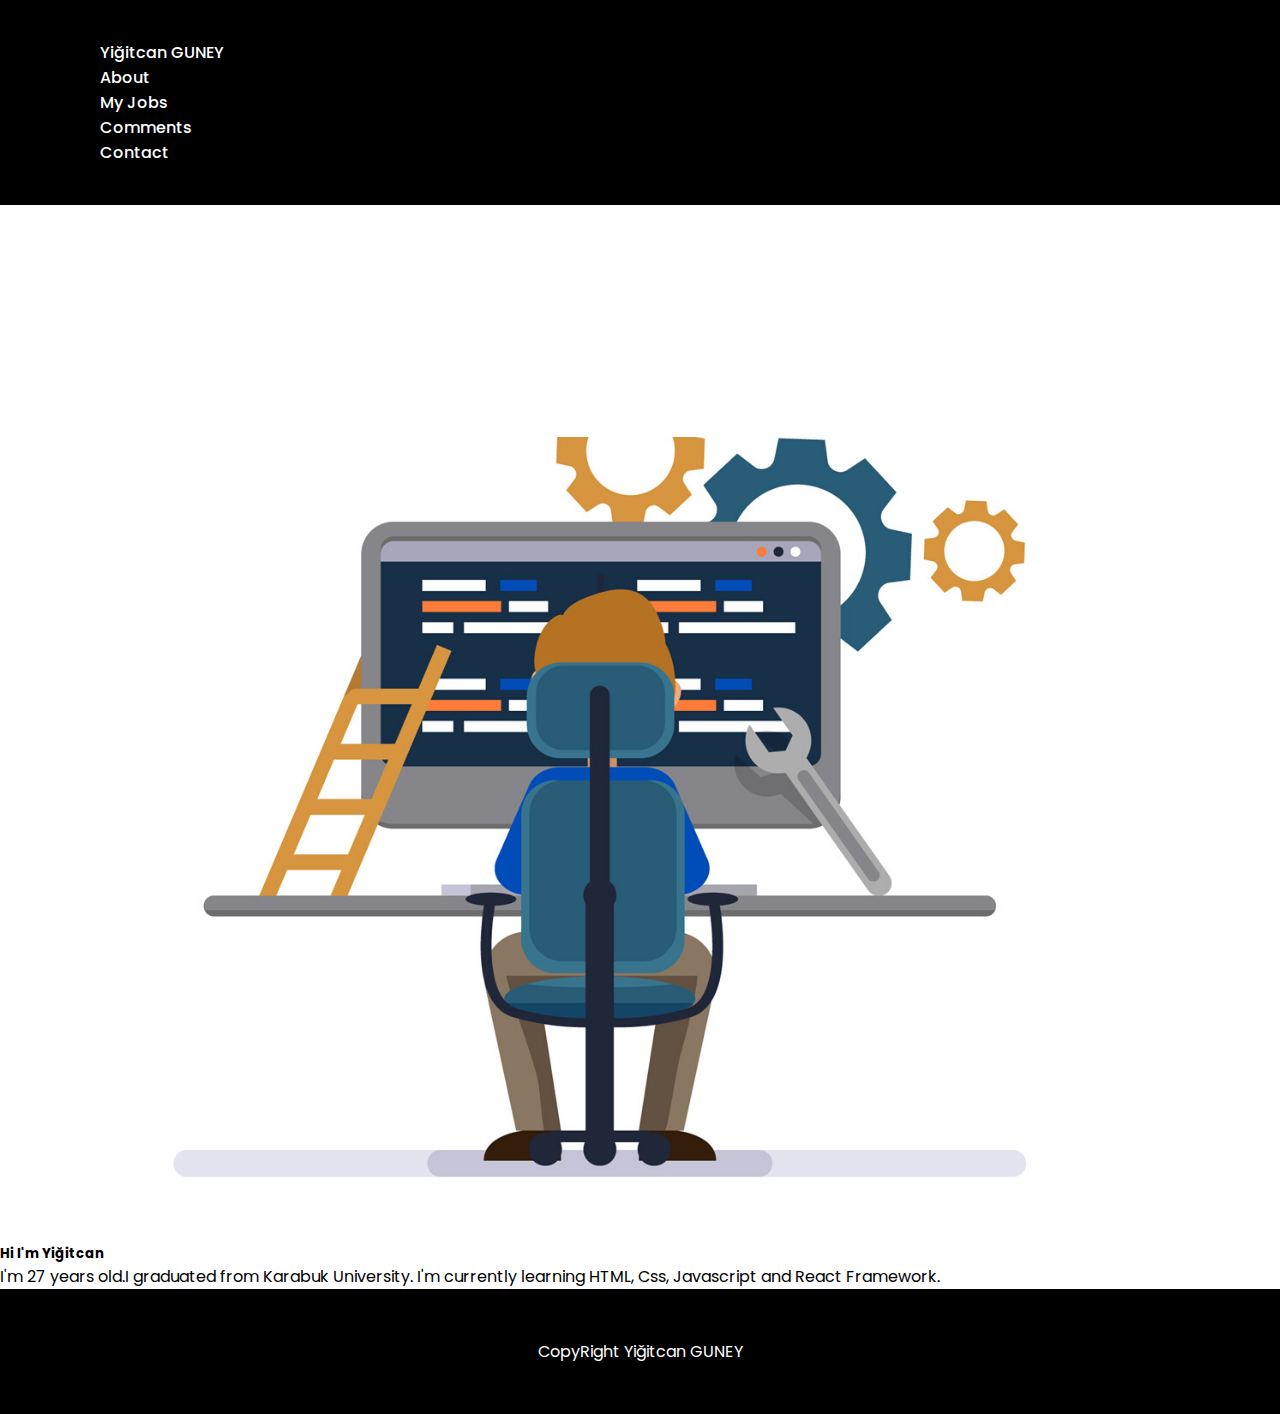
<file: konusarak-ogren/index.html>
<!doctype html>
<html lang="en">

<head>
    <!-- Required meta tags -->
    <meta charset="utf-8">
    <meta name="viewport" content="width=device-width, initial-scale=1">

    <!-- Bootstrap CSS -->
    <link href="https://cdn.jsdelivr.net/npm/bootstrap@5.1.3/dist/css/bootstrap.min.css" rel="stylesheet"
        integrity="sha384-1BmE4kWBq78iYhFldvKuhfTAU6auU8tT94WrHftjDbrCEXSU1oBoqyl2QvZ6jIW3" crossorigin="anonymous">
    <link rel="stylesheet" href="https://use.fontawesome.com/releases/v5.15.4/css/all.css"
        integrity="sha384-DyZ88mC6Up2uqS4h/KRgHuoeGwBcD4Ng9SiP4dIRy0EXTlnuz47vAwmeGwVChigm" crossorigin="anonymous">
    <link rel="stylesheet" href="index.css">
    <title>Hello, world!</title>
</head>

<body style="overflow-x: hidden;">
    <header>
        <div class="menu-bar fixed-top">
            <nav class="navbar navbar-expand-lg navbar-light">

                <div class="container-fluid">
                    <a class="navbar-brand text-white fw-bold fs-2" href="index.html">Yiğitcan GUNEY</a>
                    <span class="navbar-toggler text-white border-0" type="button" data-bs-toggle="collapse"
                        data-bs-target="#navbarSupportedContent" aria-controls="navbarSupportedContent"
                        aria-expanded="false" aria-label="Toggle navigation">
                        <i class="fas fa-bars"></i>
                    </span>
                    <div class="collapse navbar-collapse" id="navbarSupportedContent">
                        <ul class="navbar-nav ms-auto mb-2 mb-lg-0 ">

                            <li class="nav-item">
                                <a class="nav-link text-white" href="about.html">About</a>
                            </li>

                            <li class="nav-item">
                                <a class="nav-link  text-white" href="my-jobs.html">My Jobs</a>
                            </li>
                            <li class="nav-item">
                                <a class="nav-link  text-white" href="comments.html">Comments</a>
                            </li>
                            <li class="nav-item">
                                <a class="nav-link  text-white" href="contact.html">Contact</a>
                            </li>
                        </ul>

                    </div>
                </div>
            </nav>
        </div>
    </header>

    <main>
        <div class="row" style="padding-top: 2rem;">
            <div class="col-md-5 col-sm-12 img-content offset-md-1 offset-sm-1">
                <img class="w-100" src="./img/developer.png" alt="">
            </div>
            <div class="col-md-5 col-sm-11 offset-sm-1">
                <h5 class="text-muted">Hi I'm Yiğitcan</h5>
                <p class="fs-5 mt-5  ">I'm 27 years old.I graduated from Karabuk University. I'm
                    currently learning HTML, Css, Javascript and React Framework. </p>
            </div>

            <div class="col-sm-12 col-md-12">
                <div class="row">
                    <div class="col-sm-12 col-md-12 col-lg-12 col-xl-6 text-center text-white p-5 "
                        style="background-color: #D55E00;">
                        <i class="fab fa-html5 fa-4x"></i>
                    </div>
                    <div class="col-sm-12 col-md-12 col-lg-12 col-xl-6  text-center text-white p-5 "
                        style="background-color: #2EA3D5;">
                        <i class="fab fa-css3-alt fa-4x"></i>
                    </div>
                    <div class="col-sm-12 col-md-12 col-lg-12 col-xl-6  text-center text-white p-5 "
                        style="background-color: #EAD41C;">
                        <i class="fab fa-js fa-4x"></i>
                    </div>
                    <div class="col-sm-12 col-md-12 col-lg-12 col-xl-6  text-center text-white p-5 "
                        style="background-color: #46CAF2;">
                        <i class="fab fa-react fa-4x"></i>
                    </div>
                </div>
            </div>

        </div>
    </main>

    <footer class="footer mt-auto">
        CopyRight <i class="fas fa-copyright"></i> Yiğitcan GUNEY
    </footer>




    <!-- Optional JavaScript; choose one of the two! -->
    <script src="https://code.jquery.com/jquery-3.6.0.min.js"></script>

    <!-- Option 1: Bootstrap Bundle with Popper -->
    <script src="https://cdn.jsdelivr.net/npm/bootstrap@5.1.3/dist/js/bootstrap.bundle.min.js"
        integrity="sha384-ka7Sk0Gln4gmtz2MlQnikT1wXgYsOg+OMhuP+IlRH9sENBO0LRn5q+8nbTov4+1p"
        crossorigin="anonymous"></script>

    <!-- Option 2: Separate Popper and Bootstrap JS -->
    <!--
    <script src="https://cdn.jsdelivr.net/npm/@popperjs/core@2.10.2/dist/umd/popper.min.js" integrity="sha384-7+zCNj/IqJ95wo16oMtfsKbZ9ccEh31eOz1HGyDuCQ6wgnyJNSYdrPa03rtR1zdB" crossorigin="anonymous"></script>
    <script src="https://cdn.jsdelivr.net/npm/bootstrap@5.1.3/dist/js/bootstrap.min.js" integrity="sha384-QJHtvGhmr9XOIpI6YVutG+2QOK9T+ZnN4kzFN1RtK3zEFEIsxhlmWl5/YESvpZ13" crossorigin="anonymous"></script>
    -->
    <script src="index.js"></script>
</body>

</html>
</file>
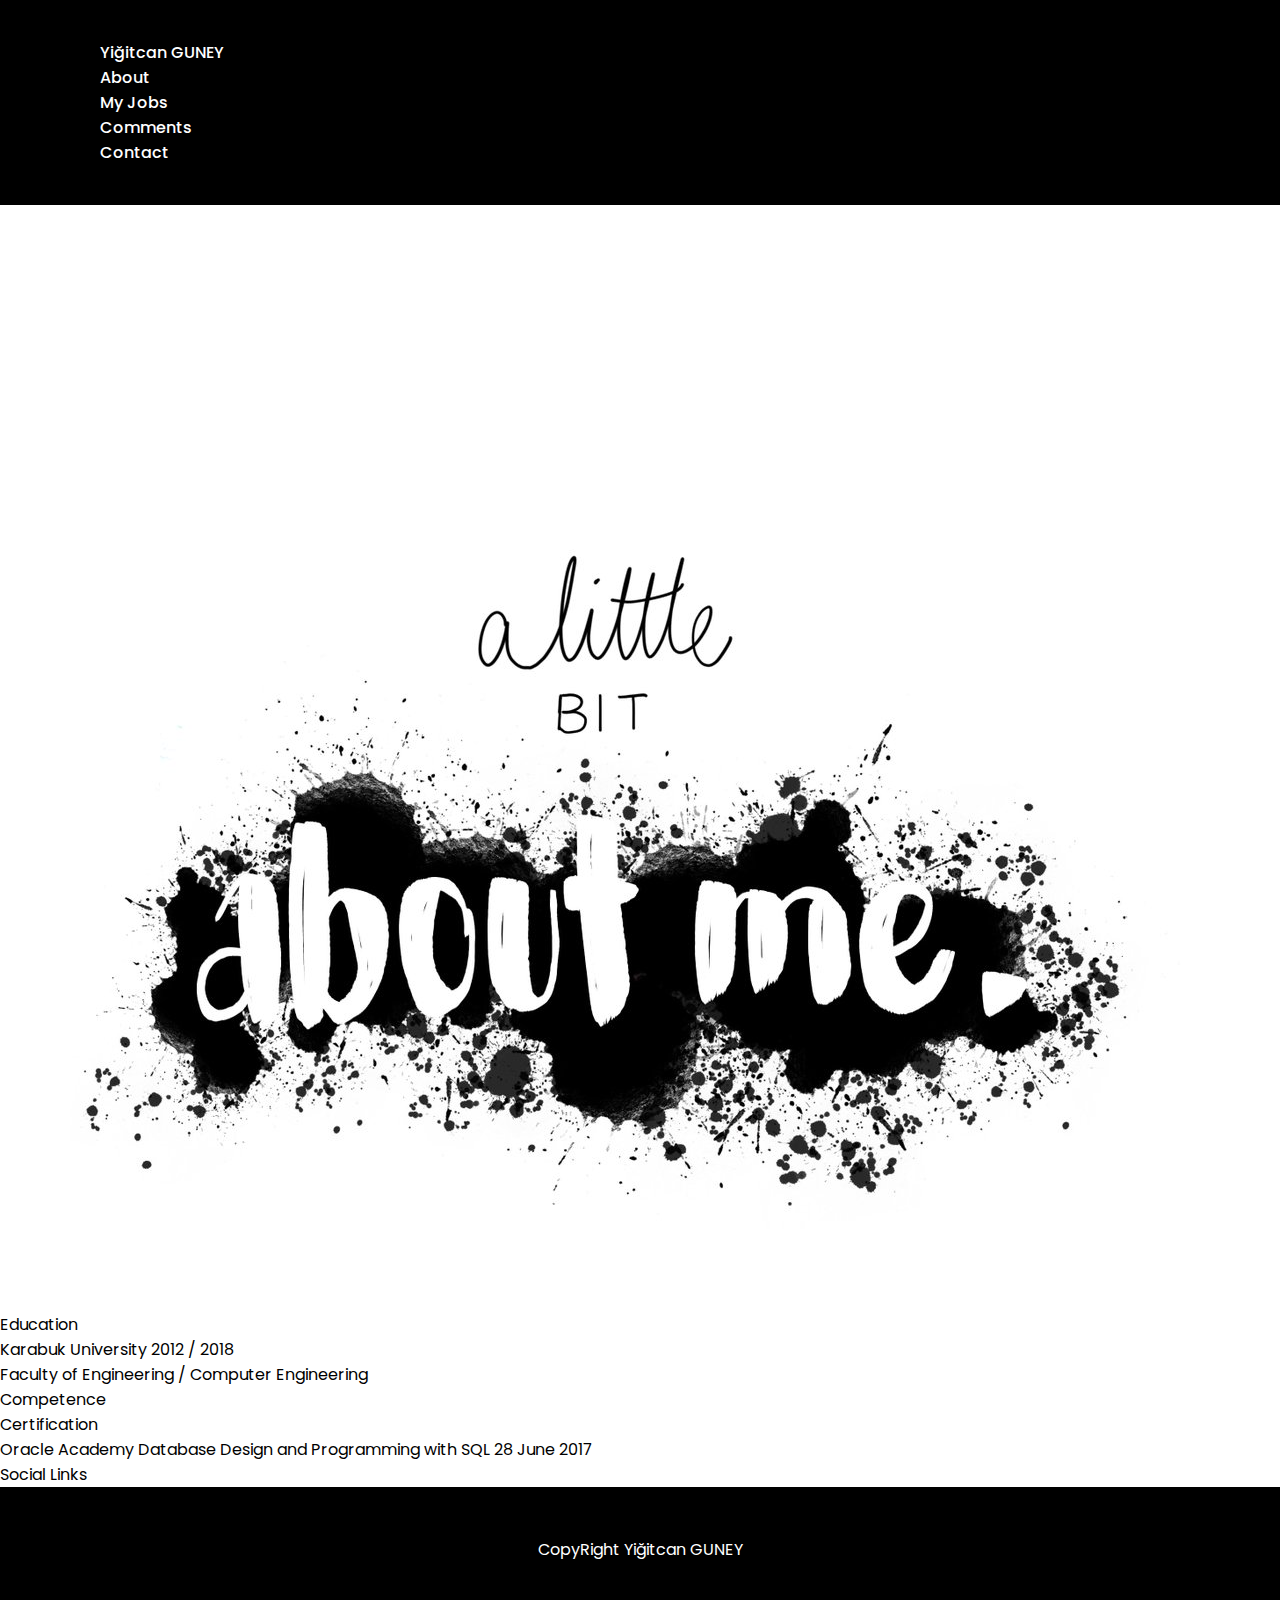
<file: konusarak-ogren/about.html>
<!doctype html>
<html lang="en">

<head>
    <!-- Required meta tags -->
    <meta charset="utf-8">
    <meta name="viewport" content="width=device-width, initial-scale=1">

    <!-- Bootstrap CSS -->
    <link href="https://cdn.jsdelivr.net/npm/bootstrap@5.1.3/dist/css/bootstrap.min.css" rel="stylesheet"
        integrity="sha384-1BmE4kWBq78iYhFldvKuhfTAU6auU8tT94WrHftjDbrCEXSU1oBoqyl2QvZ6jIW3" crossorigin="anonymous">
    <link rel="stylesheet" href="https://use.fontawesome.com/releases/v5.15.4/css/all.css"
        integrity="sha384-DyZ88mC6Up2uqS4h/KRgHuoeGwBcD4Ng9SiP4dIRy0EXTlnuz47vAwmeGwVChigm" crossorigin="anonymous">
    <link rel="stylesheet" href="index.css">
    <title>Hello, world!</title>
</head>

<body>
    <header>
        <div class="menu-bar fixed-top">
            <nav class="navbar navbar-expand-lg navbar-light">

                <div class="container-fluid">
                    <a class="navbar-brand text-white fw-bold fs-2" href="index.html">Yiğitcan GUNEY</a>
                    <span class="navbar-toggler text-white border-0" type="button" data-bs-toggle="collapse"
                        data-bs-target="#navbarSupportedContent" aria-controls="navbarSupportedContent"
                        aria-expanded="false" aria-label="Toggle navigation">
                        <i class="fas fa-bars"></i>
                    </span>
                    <div class="collapse navbar-collapse" id="navbarSupportedContent">
                        <ul class="navbar-nav ms-auto mb-2 mb-lg-0 ">

                            <li class="nav-item">
                                <a class="nav-link text-white" href="about.html">About</a>
                            </li>

                            <li class="nav-item">
                                <a class="nav-link  text-white" href="my-jobs.html">My Jobs</a>
                            </li>
                            <li class="nav-item">
                                <a class="nav-link  text-white" href="comments.html">Comments</a>
                            </li>
                            <li class="nav-item">
                                <a class="nav-link  text-white" href="contact.html">Contact</a>
                            </li>
                        </ul>

                    </div>
                </div>
            </nav>
        </div>
    </header>

    <main>
        <div id="about" class="row">
            <div class="col-sm-12 col-md-12 col-lg-6 col-xl-6">
                <img src="./img/about.jpg" class="w-100" alt="">

            </div>
            <div class="col-sm-12 col-md-12 col-lg-6 col-xl-6 text-center px-5">
                <div class="border-bottom education">
                    <p class="bg-dark text-white d-inline-block px-5 py-3"> Education</p>
                    <p>Karabuk University <span class="text-muted">2012 / 2018</span></p>
                    <p>Faculty of Engineering / Computer Engineering</p>
                </div>
                <div class="border-bottom mt-5  competence">
                    <p class="bg-dark text-white d-inline-block px-5 py-3"> Competence</p>
                    <div class="mt-4 mb-5">
                        <div class="row">
                            <div class="col-sm-6 col-md-3">
                                <span class="text-center "><i style="color: #278EC6;"
                                        class="fab fa-css3-alt fa-3x"></i></span>
                            </div>
                            <div class="col-sm-6 col-md-3">
                                <span class="text-center "><i style="color: #EAD41C;"
                                        class="fab fa-js-square fa-3x"></i></span>
                            </div>
                            <div class="col-sm-6 col-md-3">
                                <span class="text-center "><i style="color: #46CAF2;"
                                        class="fab fa-react fa-3x"></i></span>
                            </div>
                            <div class="col-sm-6 col-md-3">
                                <span class="text-center "><i style="color: #6237AD;"
                                        class="fab fa-bootstrap fa-3x"></i></span>
                            </div>
                        </div>
                    </div>
                </div>
                <div class="border-bottom mt-5 certification">
                    <p class="bg-dark text-white d-inline-block px-5 py-3"> Certification</p>

                    <p> Oracle Academy Database Design and Programming with SQL 28 June 2017 </p>
                </div>
                <div class="mt-5 mx-md-4 mx-sm-2 social  ">
                    <p class="bg-dark text-white mb-5  px-5 py-3"> Social Links</p>

                    <a target="_blank" href="https://www.linkedin.com/in/yigitcanguney/"><i
                            class="fab fa-linkedin fa-3x"></i></a>
                    <a target="_blank" href="https://github.com/yigitcanguney"><i class="fab fa-github fa-3x"></i></a>
                    <a target="_blank" href="https://www.instagram.com/ruomuhh/"><i
                            class="fab fa-instagram fa-3x"></i></a>
                    <a target="_blank" href="https://www.facebook.com/AliFiredd"><i
                            class="fab fa-facebook fa-3x"></i></a>
                    <a target="_blank" href="https://twitter.com/Yigitcangny"><i class="fab fa-twitter fa-3x"></i></a>
                    </ul>
                </div>
            </div>
        </div>
    </main>

    <footer class="footer mt-auto">
        CopyRight <i class="fas fa-copyright"></i> Yiğitcan GUNEY
    </footer>




    <!-- Optional JavaScript; choose one of the two! -->
    <script src="https://code.jquery.com/jquery-3.6.0.min.js"></script>

    <!-- Option 1: Bootstrap Bundle with Popper -->
    <script src="https://cdn.jsdelivr.net/npm/bootstrap@5.1.3/dist/js/bootstrap.bundle.min.js"
        integrity="sha384-ka7Sk0Gln4gmtz2MlQnikT1wXgYsOg+OMhuP+IlRH9sENBO0LRn5q+8nbTov4+1p"
        crossorigin="anonymous"></script>

    <!-- Option 2: Separate Popper and Bootstrap JS -->
    <!--
    <script src="https://cdn.jsdelivr.net/npm/@popperjs/core@2.10.2/dist/umd/popper.min.js" integrity="sha384-7+zCNj/IqJ95wo16oMtfsKbZ9ccEh31eOz1HGyDuCQ6wgnyJNSYdrPa03rtR1zdB" crossorigin="anonymous"></script>
    <script src="https://cdn.jsdelivr.net/npm/bootstrap@5.1.3/dist/js/bootstrap.min.js" integrity="sha384-QJHtvGhmr9XOIpI6YVutG+2QOK9T+ZnN4kzFN1RtK3zEFEIsxhlmWl5/YESvpZ13" crossorigin="anonymous"></script>
    -->
    <script src="index.js"></script>
</body>

</html>
</file>
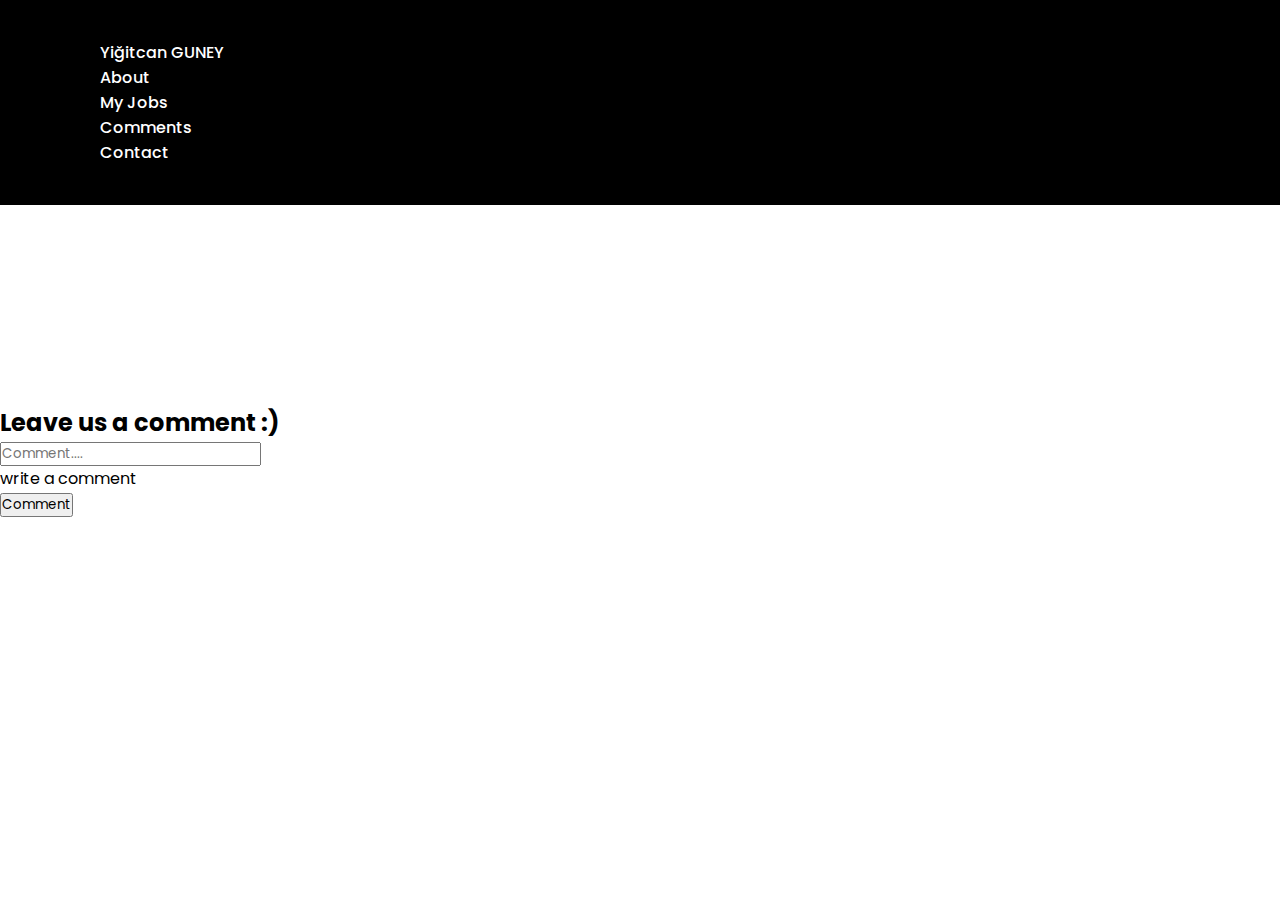
<file: konusarak-ogren/comments.html>
<!doctype html>
<html lang="en">

<head>
    <!-- Required meta tags -->
    <meta charset="utf-8">
    <meta name="viewport" content="width=device-width, initial-scale=1">

    <!-- Bootstrap CSS -->
    <link href="https://cdn.jsdelivr.net/npm/bootstrap@5.1.3/dist/css/bootstrap.min.css" rel="stylesheet"
        integrity="sha384-1BmE4kWBq78iYhFldvKuhfTAU6auU8tT94WrHftjDbrCEXSU1oBoqyl2QvZ6jIW3" crossorigin="anonymous">
    <link rel="stylesheet" href="https://use.fontawesome.com/releases/v5.15.4/css/all.css"
        integrity="sha384-DyZ88mC6Up2uqS4h/KRgHuoeGwBcD4Ng9SiP4dIRy0EXTlnuz47vAwmeGwVChigm" crossorigin="anonymous">
    <link rel="stylesheet" href="index.css">
    <title>Hello, world!</title>
</head>

<body style="padding-bottom: 50px;">
    <header>
        <div class="menu-bar fixed-top">
            <nav class="navbar navbar-expand-lg navbar-light">

                <div class="container-fluid">
                    <a class="navbar-brand text-white fw-bold fs-2" href="index.html">Yiğitcan GUNEY</a>
                    <span class="navbar-toggler text-white border-0" type="button" data-bs-toggle="collapse"
                        data-bs-target="#navbarSupportedContent" aria-controls="navbarSupportedContent"
                        aria-expanded="false" aria-label="Toggle navigation">
                        <i class="fas fa-bars"></i>
                    </span>
                    <div class="collapse navbar-collapse" id="navbarSupportedContent">
                        <ul class="navbar-nav ms-auto mb-2 mb-lg-0 ">

                            <li class="nav-item">
                                <a class="nav-link text-white" href="about.html">About</a>
                            </li>

                            <li class="nav-item">
                                <a class="nav-link  text-white" href="my-jobs.html">My Jobs</a>
                            </li>
                            <li class="nav-item">
                                <a class="nav-link  text-white" href="comments.html">Comments</a>
                            </li>
                            <li class="nav-item">
                                <a class="nav-link  text-white" href="contact.html">Contact</a>
                            </li>
                        </ul>

                    </div>
                </div>
            </nav>
        </div>
    </header>

    <main class="comment-main">
        <h2 class="text-center mb-5">Leave us a comment :)</h2>
        <div class="row">
            <div class="col-md-4 offset-md-4">
                <form>
                    <div class="mb-3">
                        <input type="text" class="form-control" id="formComment" aria-describedby="Comment"
                            placeholder="Comment....">
                        <div id="comment" class="form-text">write a comment</div>
                    </div>
                    <button id="getComment" type="submit" class="btn btn-outline-secondary">Comment</button>
                </form>


            </div>

            <div id="commentContainer" class="col-md-8 offset-md-2 col-lg-4 offset-lg-4">
                
            </div>
        </div>
    </main>






    <!-- Optional JavaScript; choose one of the two! -->
    <script src="https://code.jquery.com/jquery-3.6.0.min.js"></script>

    <!-- Option 1: Bootstrap Bundle with Popper -->
    <script src="https://cdn.jsdelivr.net/npm/bootstrap@5.1.3/dist/js/bootstrap.bundle.min.js"
        integrity="sha384-ka7Sk0Gln4gmtz2MlQnikT1wXgYsOg+OMhuP+IlRH9sENBO0LRn5q+8nbTov4+1p"
        crossorigin="anonymous"></script>

    <!-- Option 2: Separate Popper and Bootstrap JS -->
    <!--
    <script src="https://cdn.jsdelivr.net/npm/@popperjs/core@2.10.2/dist/umd/popper.min.js" integrity="sha384-7+zCNj/IqJ95wo16oMtfsKbZ9ccEh31eOz1HGyDuCQ6wgnyJNSYdrPa03rtR1zdB" crossorigin="anonymous"></script>
    <script src="https://cdn.jsdelivr.net/npm/bootstrap@5.1.3/dist/js/bootstrap.min.js" integrity="sha384-QJHtvGhmr9XOIpI6YVutG+2QOK9T+ZnN4kzFN1RtK3zEFEIsxhlmWl5/YESvpZ13" crossorigin="anonymous"></script>
    -->
    <script src="index.js"></script>
</body>

</html>
</file>
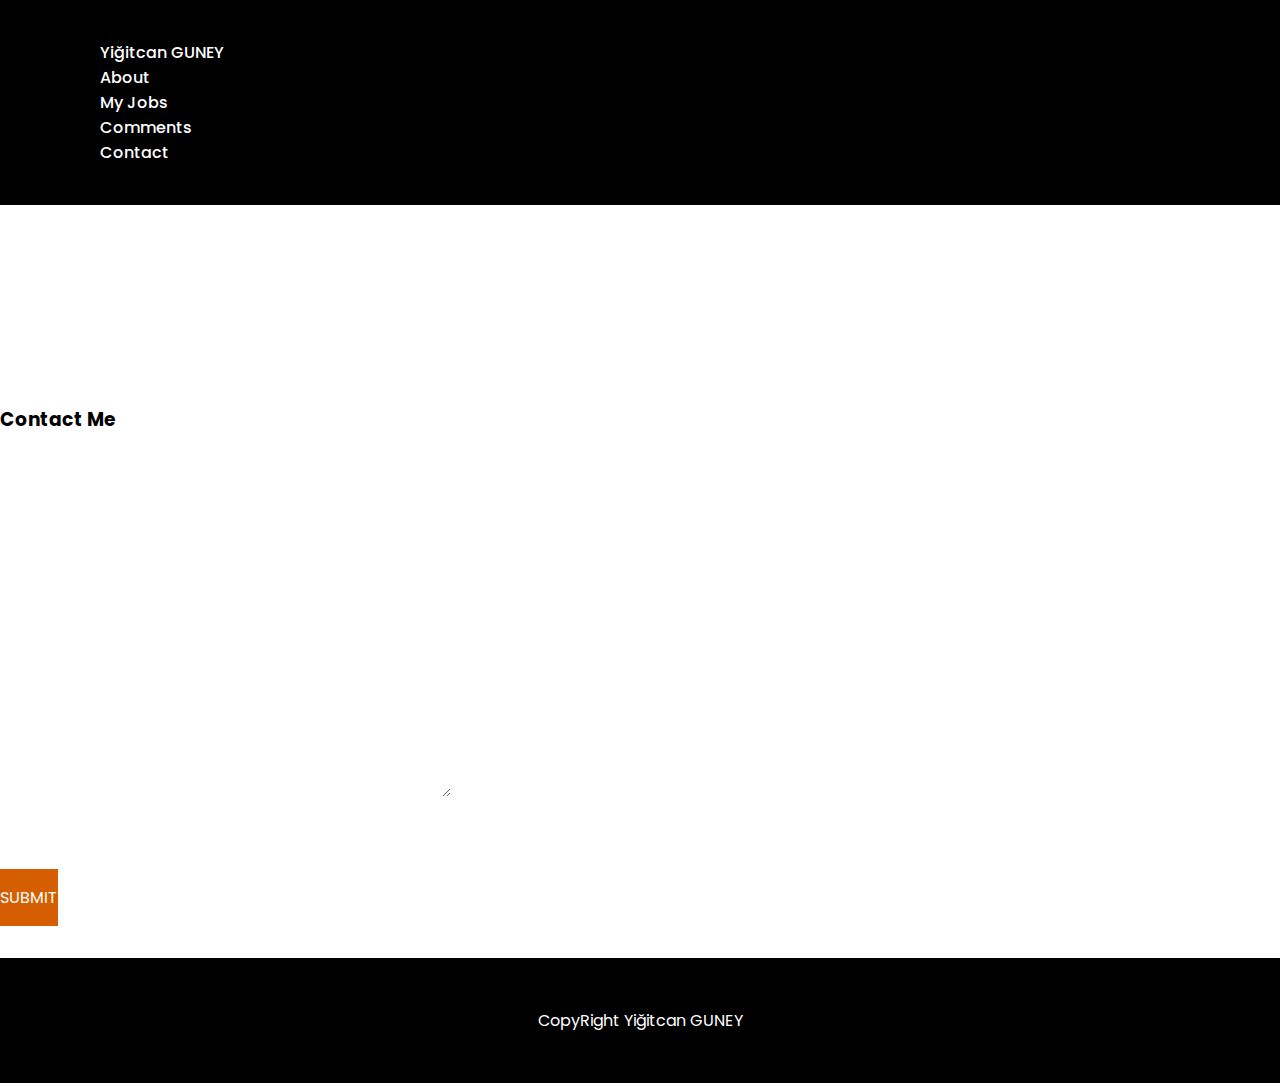
<file: konusarak-ogren/contact.html>
<!doctype html>
<html lang="en">

<head>
    <!-- Required meta tags -->
    <meta charset="utf-8">
    <meta name="viewport" content="width=device-width, initial-scale=1">

    <!-- Bootstrap CSS -->
    <link href="https://cdn.jsdelivr.net/npm/bootstrap@5.1.3/dist/css/bootstrap.min.css" rel="stylesheet"
        integrity="sha384-1BmE4kWBq78iYhFldvKuhfTAU6auU8tT94WrHftjDbrCEXSU1oBoqyl2QvZ6jIW3" crossorigin="anonymous">
    <link rel="stylesheet" href="https://use.fontawesome.com/releases/v5.15.4/css/all.css"
        integrity="sha384-DyZ88mC6Up2uqS4h/KRgHuoeGwBcD4Ng9SiP4dIRy0EXTlnuz47vAwmeGwVChigm" crossorigin="anonymous">
    <link rel="stylesheet" href="index.css">
    <title>Hello, world!</title>
</head>

<body >
    <header>
        <div class="menu-bar fixed-top">
            <nav class="navbar navbar-expand-lg navbar-light">

                <div class="container-fluid">
                    <a class="navbar-brand text-white fw-bold fs-2" href="index.html">Yiğitcan GUNEY</a>
                    <span class="navbar-toggler text-white border-0" type="button" data-bs-toggle="collapse"
                        data-bs-target="#navbarSupportedContent" aria-controls="navbarSupportedContent"
                        aria-expanded="false" aria-label="Toggle navigation">
                        <i class="fas fa-bars"></i>
                    </span>
                    <div class="collapse navbar-collapse" id="navbarSupportedContent">
                        <ul class="navbar-nav ms-auto mb-2 mb-lg-0 ">

                            <li class="nav-item">
                                <a class="nav-link text-white" href="about.html">About</a>
                            </li>

                            <li class="nav-item">
                                <a class="nav-link  text-white" href="my-jobs.html">My Jobs</a>
                            </li>
                            <li class="nav-item">
                                <a class="nav-link  text-white" href="comments.html">Comments</a>
                            </li>
                            <li class="nav-item">
                                <a class="nav-link  text-white" href="contact.html">Contact</a>
                            </li>
                        </ul>

                    </div>
                </div>
            </nav>
        </div>
    </header>

    <main id="myJobs ">
        <div class="container d-flex align-items-center justify-content-center mb-5">
            <div class="row bg-dark p-5 text-white my-form">
                <h3 class="mb-5">Contact Me</h3>
                <form action="" method="get">
                    <div class="col-sm-12  position-relative my-form-item">
                        <input class=" w-100 border-0" type="text" required>
                        <label for="">Username</label>
                    </div>
                    <div class="col-sm-12  position-relative my-form-item">
                        <input class=" w-100 border-0" type="text" required>
                        <label for="">Email</label>
                    </div>
                    <div class="col-sm-12  position-relative my-form-item">
                        <input class=" w-100 border-0" type="text" required>
                        <label for="">Subject</label>
                    </div>
                    <div class="col-sm-12  position-relative my-form-item">
                        <textarea class=" w-100 border-0" name="" cols="30" rows="5" required></textarea>
                        <label for="">Message</label>
                    </div>

                    <div class="col-sm-12  position-relative my-form-item">
                        <input class=" w-100 bg-secondary border-0" type="submit" value="submit">
                    </div>
                </form>

            </div>
        </div>
    </main>

    <footer class="footer mt-auto">
        CopyRight <i class="fas fa-copyright"></i> Yiğitcan GUNEY
    </footer>






    <!-- Optional JavaScript; choose one of the two! -->
    <script src="https://code.jquery.com/jquery-3.6.0.min.js"></script>

    <!-- Option 1: Bootstrap Bundle with Popper -->
    <script src="https://cdn.jsdelivr.net/npm/bootstrap@5.1.3/dist/js/bootstrap.bundle.min.js"
        integrity="sha384-ka7Sk0Gln4gmtz2MlQnikT1wXgYsOg+OMhuP+IlRH9sENBO0LRn5q+8nbTov4+1p"
        crossorigin="anonymous"></script>

    <!-- Option 2: Separate Popper and Bootstrap JS -->
    <!--
    <script src="https://cdn.jsdelivr.net/npm/@popperjs/core@2.10.2/dist/umd/popper.min.js" integrity="sha384-7+zCNj/IqJ95wo16oMtfsKbZ9ccEh31eOz1HGyDuCQ6wgnyJNSYdrPa03rtR1zdB" crossorigin="anonymous"></script>
    <script src="https://cdn.jsdelivr.net/npm/bootstrap@5.1.3/dist/js/bootstrap.min.js" integrity="sha384-QJHtvGhmr9XOIpI6YVutG+2QOK9T+ZnN4kzFN1RtK3zEFEIsxhlmWl5/YESvpZ13" crossorigin="anonymous"></script>
    -->
    <script src="index.js"></script>
</body>

</html>
</file>
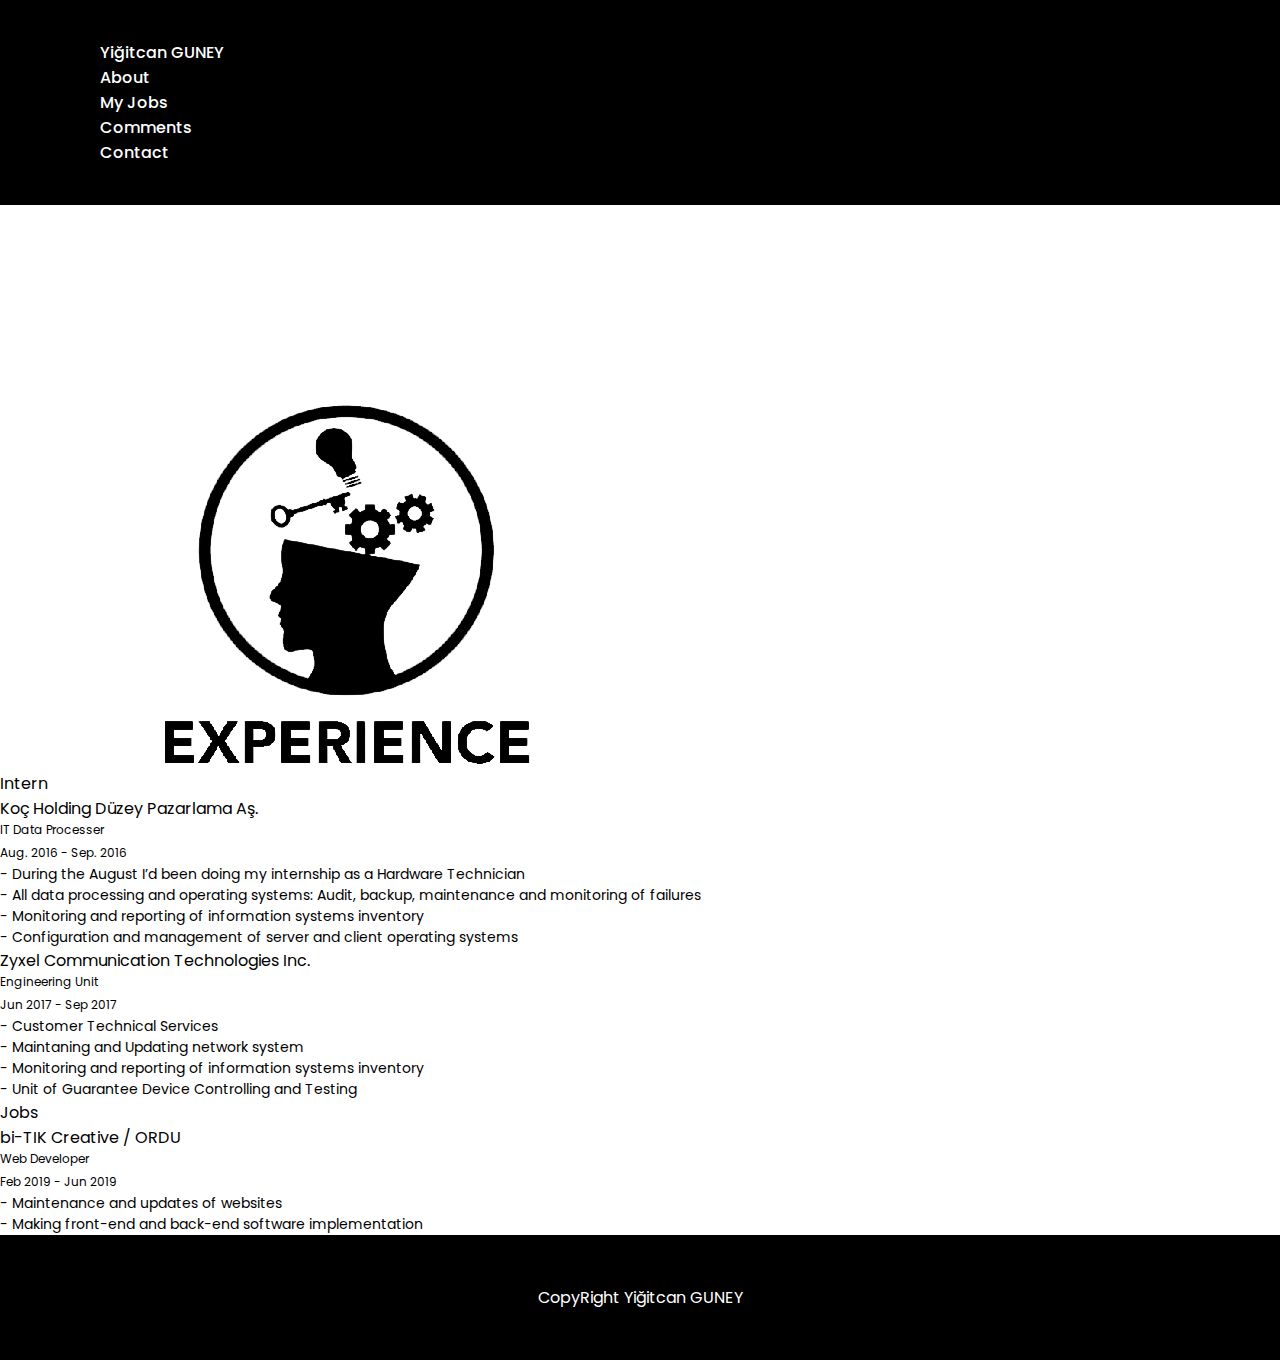
<file: konusarak-ogren/my-jobs.html>
<!doctype html>
<html lang="en">

<head>
    <!-- Required meta tags -->
    <meta charset="utf-8">
    <meta name="viewport" content="width=device-width, initial-scale=1">

    <!-- Bootstrap CSS -->
    <link href="https://cdn.jsdelivr.net/npm/bootstrap@5.1.3/dist/css/bootstrap.min.css" rel="stylesheet"
        integrity="sha384-1BmE4kWBq78iYhFldvKuhfTAU6auU8tT94WrHftjDbrCEXSU1oBoqyl2QvZ6jIW3" crossorigin="anonymous">
    <link rel="stylesheet" href="https://use.fontawesome.com/releases/v5.15.4/css/all.css"
        integrity="sha384-DyZ88mC6Up2uqS4h/KRgHuoeGwBcD4Ng9SiP4dIRy0EXTlnuz47vAwmeGwVChigm" crossorigin="anonymous">
    <link rel="stylesheet" href="index.css">
    <title>Hello, world!</title>
</head>

<body >
    <header>
        <div class="menu-bar fixed-top">
            <nav class="navbar navbar-expand-lg navbar-light">

                <div class="container-fluid">
                    <a class="navbar-brand text-white fw-bold fs-2" href="index.html">Yiğitcan GUNEY</a>
                    <span class="navbar-toggler text-white border-0" type="button" data-bs-toggle="collapse"
                        data-bs-target="#navbarSupportedContent" aria-controls="navbarSupportedContent"
                        aria-expanded="false" aria-label="Toggle navigation">
                        <i class="fas fa-bars"></i>
                    </span>
                    <div class="collapse navbar-collapse" id="navbarSupportedContent">
                        <ul class="navbar-nav ms-auto mb-2 mb-lg-0 ">

                            <li class="nav-item">
                                <a class="nav-link text-white" href="about.html">About</a>
                            </li>

                            <li class="nav-item">
                                <a class="nav-link  text-white" href="my-jobs.html">My Jobs</a>
                            </li>
                            <li class="nav-item">
                                <a class="nav-link  text-white" href="comments.html">Comments</a>
                            </li>
                            <li class="nav-item">
                                <a class="nav-link  text-white" href="contact.html">Contact</a>
                            </li>
                        </ul>

                    </div>
                </div>
            </nav>
        </div>
    </header>

    <main id="myJobs">
        <div class="row">
            <div class="col-sm-12 col-md-4 offset-md-2 pt-5 my-5">
                <img src="./img/experience.png" class="w-100" alt="">
            </div>
            <div class="col-sm-12 col-md-5">
                <p class="text-center fs-4 bg-dark text-white py-2">Intern</p>
                <div class="content border">
                    <div class="d-flex justify-content-between border p-3 bg-secondary">
                        <span>Koç Holding Düzey Pazarlama Aş.
                            <p style="font-size: 12px;"> IT Data Processer</p>
                        </span>
                        <span style="font-size: 12px;">Aug. 2016 - Sep. 2016</span>
                    </div>
                    <div class="content-body">
                        <ul style="font-size: 14px;">
                            <li>- During the August I’d been doing my internship as a Hardware Technician</li>
                            <li>- All data processing and operating systems: Audit, backup, maintenance
                                and monitoring of failures</li>
                            <li>- Monitoring and reporting of information systems inventory</li>
                            <li>- Configuration and management of server and client operating systems</li>
                        </ul>
                    </div>
                </div>
                <div class="content border">
                    <div class="d-flex justify-content-between border p-3 bg-secondary">
                        <span>Zyxel Communication Technologies Inc.
                            <p style="font-size: 12px;"> Engineering Unit</p>
                        </span>
                        <span style="font-size: 12px;">Jun 2017 - Sep 2017</span>
                    </div>
                    <div class="content-body">
                        <ul style="font-size: 14px;">
                            <li>- Customer Technical Services</li>
                            <li>- Maintaning and Updating network system</li>
                            <li>- Monitoring and reporting of information systems inventory</li>
                            <li>- Unit of Guarantee Device Controlling and Testing</li>
                        </ul>
                    </div>
                </div>

                <p class="text-center fs-4 bg-dark text-white py-2 my-2">Jobs</p>
                <div class="content border">
                    <div class="d-flex justify-content-between border p-3 bg-secondary">
                        <span>bi-TIK Creative / ORDU
                            <p style="font-size: 12px;"> Web Developer</p>
                        </span>
                        <span style="font-size: 12px;">Feb 2019 - Jun 2019</span>
                    </div>
                    <div class="content-body">
                        <ul style="font-size: 14px;">
                            <li>- Maintenance and updates of websites</li>
                            <li>- Making front-end and back-end software implementation</li>
                        </ul>
                    </div>
                </div>

            </div>
        </div>
    </main>

    <footer class="footer mt-auto">
        CopyRight <i class="fas fa-copyright"></i> Yiğitcan GUNEY
    </footer>




    <!-- Optional JavaScript; choose one of the two! -->
    <script src="https://code.jquery.com/jquery-3.6.0.min.js"></script>

    <!-- Option 1: Bootstrap Bundle with Popper -->
    <script src="https://cdn.jsdelivr.net/npm/bootstrap@5.1.3/dist/js/bootstrap.bundle.min.js"
        integrity="sha384-ka7Sk0Gln4gmtz2MlQnikT1wXgYsOg+OMhuP+IlRH9sENBO0LRn5q+8nbTov4+1p"
        crossorigin="anonymous"></script>

    <!-- Option 2: Separate Popper and Bootstrap JS -->
    <!--
    <script src="https://cdn.jsdelivr.net/npm/@popperjs/core@2.10.2/dist/umd/popper.min.js" integrity="sha384-7+zCNj/IqJ95wo16oMtfsKbZ9ccEh31eOz1HGyDuCQ6wgnyJNSYdrPa03rtR1zdB" crossorigin="anonymous"></script>
    <script src="https://cdn.jsdelivr.net/npm/bootstrap@5.1.3/dist/js/bootstrap.min.js" integrity="sha384-QJHtvGhmr9XOIpI6YVutG+2QOK9T+ZnN4kzFN1RtK3zEFEIsxhlmWl5/YESvpZ13" crossorigin="anonymous"></script>
    -->
    <script src="index.js"></script>
</body>

</html>
</file>
<file: konusarak-ogren/index.css>
@import url('https://fonts.googleapis.com/css2?family=Poppins:ital,wght@0,400;0,500;0,700;0,900;1,100;1,200;1,400&display=swap');
* {
    
    margin: 0;
    padding: 0;
    box-sizing: border-box;
    font-family: 'Poppins', sans-serif;
   
}


/* global css */




a {
    font-weight: 500;
    text-decoration: none;
    color: #fff;
}

a:hover {
    color: rgb(168, 166, 166) !important;
    transition: color 0.6s ease-out;
}

ul li {
    list-style: none;
}
/* global css end */


/* header css */

header {
    margin-bottom: 200px;
}

.menu-bar {
    background-color: #000;
    padding: 40px 100px !important;
    transition: 0.6s;
}

header .sticky {
    padding: 5px 100px !important;
    background-color: #fff;
    transition: 0.6s;
}

header .sticky a {
    color: #000 !important;
    transition: 0.6s;
}

header .sticky  a:hover {
    color: rgb(168, 166, 166) !important;
    transition:0.6s ease-out;
}

header .sticky i {
    color: #000 !important;
}

/* header css end */

/* content css */
.list-group li i:hover {
    color: rgb(168, 166, 166) !important;
    transition: 0.6s;
}

/* content css end */


/* About me css */

.process {
    border: 1px solid #000;
    width: 50%;
    height: 25px;
}

/* About me css end */

/* Comment page Css */

.comment-main form input {
    outline: none !important;
}

#comment-area {
    box-shadow: 5px 6px 8px -2px rgba(0,0,0,0.30);
}

#comment-area span {
    font-size: 12px !important;
}

#deletecomment {
    width: 50px !important;
}

/* Comment page Css end */

/* contact page css */



.my-form input, 
.my-form textarea {
    padding: 0.5rem;
    background: transparent !important;
    border: 0 !important;
    border-bottom: 1px solid #fff !important;
    outline: none !important;
    color: #fff !important;
    font-size: 1rem !important;
    transition: 0.3s all;
}

.my-form-item {
    margin-bottom: 2rem;
    
}

.my-form input~label, 
.my-form textarea~label {
    
    position: absolute;
    left: 0;
    top: 0;
    pointer-events: none;
    padding: 0.5rem;
    transition: 0.3s all;
}

.my-form input:focus~label, 
.my-form textarea:focus~label {
    
    top: -1.7rem;
    color: #46CAF2;
    font-size: 0.8rem;
    transition: 0.3s all;
}

.my-form input:focus~label, 
.my-form textarea:focus~label,
.my-form input:valid~label, 
.my-form textarea:valid~label
 {
    
    top: -1.7rem;
    color: #46CAF2;
    font-size: 0.8rem;
    transition: 0.3s all;
}


.my-form input[type="submit"] {
    background-color: #D55E00 !important;
    border: 0 !important;
    margin-top: 2rem !important;
    text-transform: uppercase;
    transition: 0.3s all;
    padding: 1rem 0;
}

.my-form input[type="submit"]:hover {
    background-color: #2EA3D5 !important;
}

/* contact page css end */

/* footer css */
footer {
 
    text-align: center;
    padding: 50px 0;
    background-color: #000;
    color: #fff;
}

#about a {
    color: #000;
}
/* footer css end */




@media screen and (max-width: 992px) {
    .navbar-nav {
        margin-top: 3rem;
        text-align: center;
    }

    .navbar-nav li {
        margin-top: 3rem;
    }

    .navbar-nav li a:hover {
        display: inline-block;
        border-bottom: 1px solid #fff;
        transition: 0.6s;
    }

    .sticky .navbar-nav li a:hover {
        display: inline-block;
        border-bottom: 1px solid #000;
        transition: 0.6s;
    }
  }

  @media  screen and (max-width: 770px ) {
    main .col-md-5 {
        text-align: center !important;
    }

   
  }

  @media screen and (max-width : 500px) and (min-width : 365px) {
      .menu-bar {
          padding: 40px 50px !important;
      }


      main .col-md-5 {
          text-align: center;
      }

      main .col-md-5 p {
          padding: 0 !important;
      }
      

      header .sticky {
        padding: 10px 40px !important;
    }
  }

  @media screen and (max-width : 364px) {
    .menu-bar {
        padding: 15px 25px !important;
    }
    main .col-md-5 {
        text-align: center;
    }

    main .col-md-5 p {
        padding: 0 !important;
    }


    header .sticky {
        padding: 5px 25px !important;
    }
}
</file>
